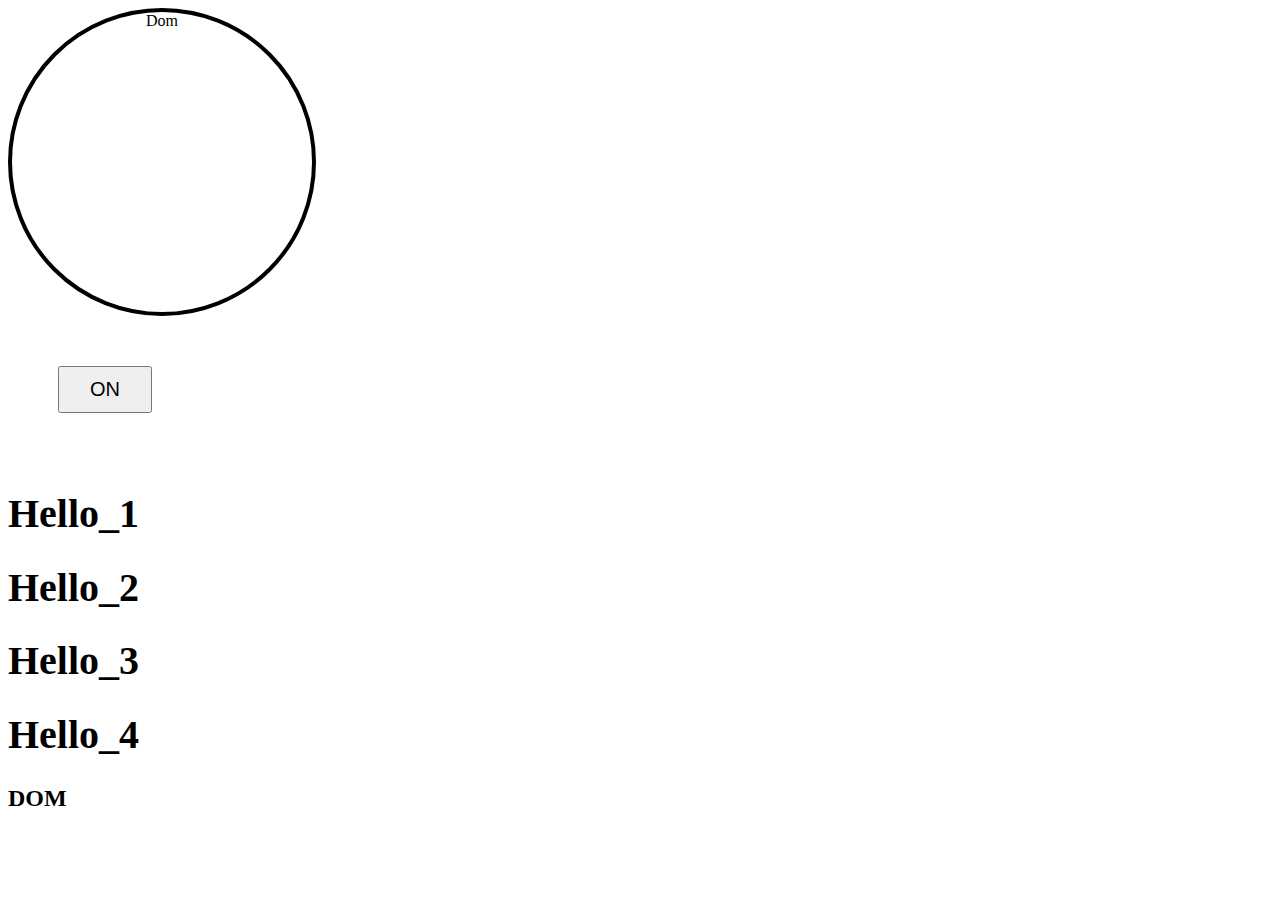
<file: index.html>
<!DOCTYPE html>
<html lang="en">
<head>
    <meta charset="UTF-8">
    <meta name="viewport" content="width=device-width, initial-scale=1.0">
    <title>DOM</title>
   <link rel="stylesheet" href="style.css">
</head>
<body>

   <div id="bulb">Dom </div>

   <button>ON</button>
   <h1>Hello_1</h1>
   <h1>Hello_2</h1>
   <h1>Hello_3</h1>
   <h1>Hello_4</h1>

   <h2>DOM</h2>
    <script src="script.js"></script>
</body>
</html>
</file>
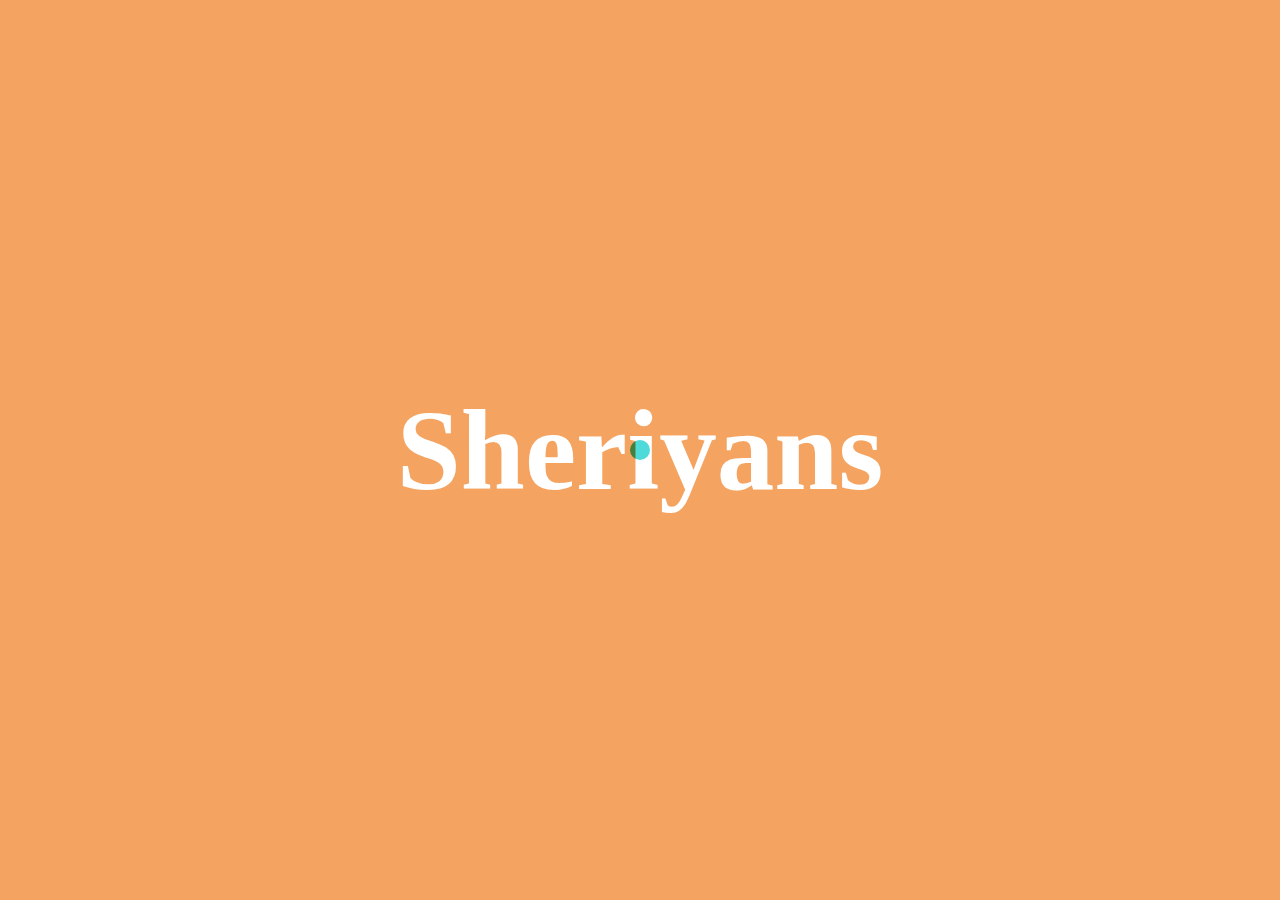
<file: project_3/index.html>
<!DOCTYPE html>
<html lang="en">
  <head>
    <meta charset="UTF-8" />
    <meta name="viewport" content="width=device-width, initial-scale=1.0" />
    <title>Document</title>
    <link rel="stylesheet" href="style.css" />
  </head>
  <body>
    <div id="container">
      <div class="cursor">
       
      </div>
      <h1>Sheriyans</h1>
    </div>

    <script src="script.js"></script>
  </body>
</html>
</file>
<file: style.css>
/* *{
    height: 100%;
    width: 100%;
    
} */

#bulb{
    height: 300px;
    width: 300px;
    border-radius: 50%;
    border: 4px solid black;
    /* background: yellow; */
    text-align: center;
    text-size-adjust: 🧷 ;
}
button{
    padding: 10px 30px ;
    font-size: 20px;
    margin: 50px;
}

h1{
    font-size: 40px;
}
</file>
<file: project_3/style.css>
*{
    padding: 0;
    margin: 0;
    box-sizing: border-box;
    color: #fff;
}

html , body {
    height: 100%;
    width: 100%;
    /* background-color: saddlebrown; */
}

#container{
    height: 100%;
    width: 100%;
    background-color: sandybrown;
    position: relative;
    display: flex;
    align-items: center;
    justify-content: center;
}

.cursor{
    height: 20px;
    width: 20px;
    border-radius: 50%;
    background-color: #b02525;
    mix-blend-mode: difference;
    position: absolute;
    transition: all linear 0.2s;
}

h1{
    font-size: 9vw;
    font-weight: 900;
    /* text-align: center; */


}
</file>
